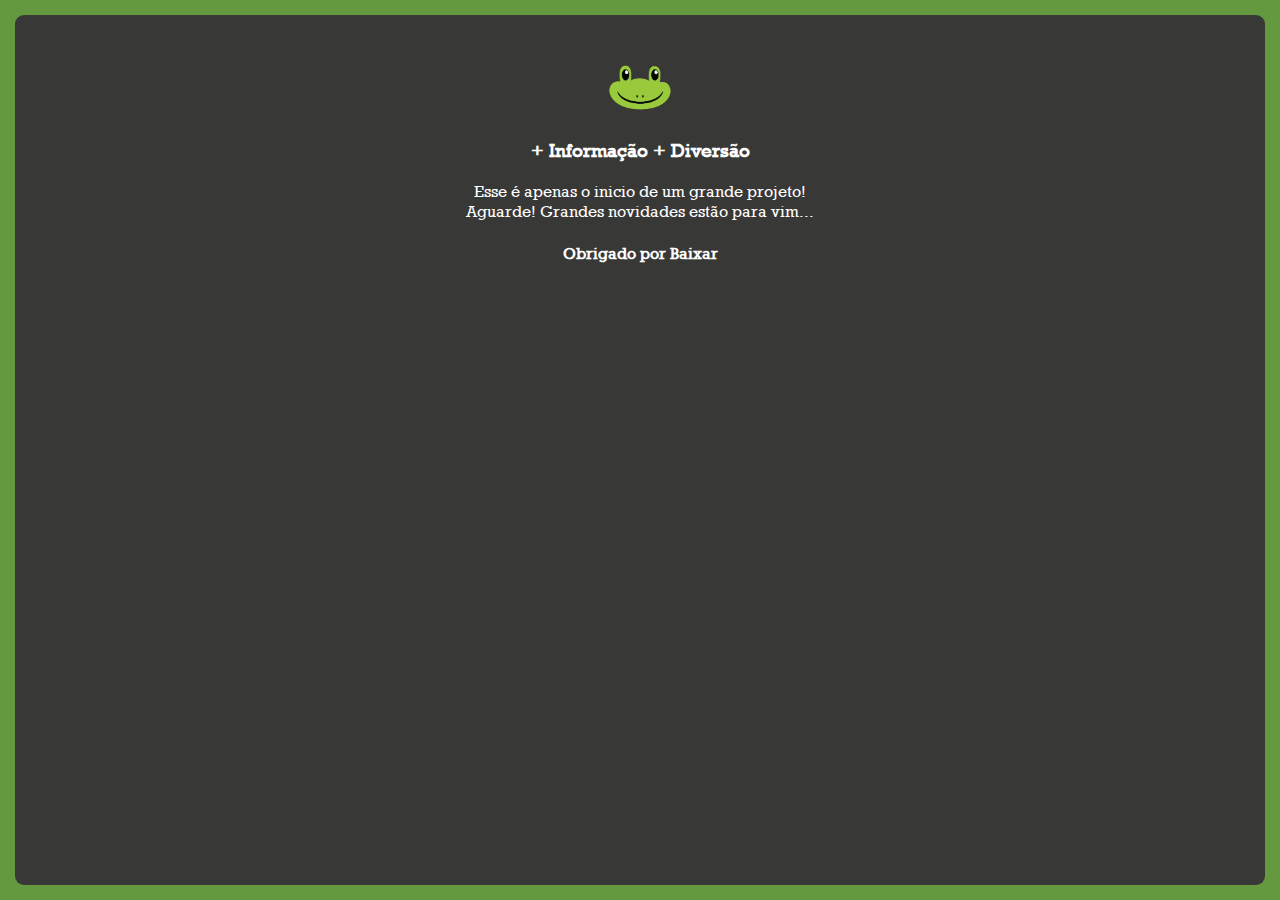
<file: about.html>
<html>
<head>
	<title>Where's Bar</title>
	<meta charset="utf-8"/>
	<meta name="viewport" content="width=device-width, initial-scale=1"/>
	<!-- LOAD JQUERY UI LIBS -->
	<link rel="stylesheet" type="text/css" href="./css/themes/default/jquery.mobile-1.4.0.min.css"/>
	<script src="./js/jquery.js"></script>
    <script src="./js/common.js"></script>
    <script src="./js/jquery.mobile-1.4.0.min.js"></script>
    <!-- LOAD CUSTOM LIBS -->
    <link rel="stylesheet" type="text/css" href="./css/themes/default/custom.css"/>
    <script type="text/javascript">
    	$(function(){
    		var docHeight = $(document).height();
    		var docHeight = docHeight - (docHeight * 0.15);
    		$("#messages").css("height",docHeight+"px");
    	});
    </script>
</head>
<body>
	<div data-role="page" tabindex="0" class="ui-page ui-page-active" style="background-color: #649940; min-height: 640px;">
		<!-- Body data -->
		<div id="container" style="margin-top:15px; text-align:center; padding:20px;">
			<br>
			<img src="./img/icons/logo.png" height="64px">
			<h3>+ Informação + Diversão</h3>
			<p>
				
				Esse é apenas o inicio de um grande projeto!<br/> Aguarde! Grandes novidades estão para vim...
				<h4>Obrigado por Baixar</h4>
			</p>
		</div>
		<!-- Menu Panel -->
		<div id="menu" data-role="panel" id="menu" data-position="right" data-display="overlay">
			<a href="#" data-rel="close"><div id="MENU-Back"><img src="./img/icons/Back.png"><span>Voltar</span></div></a>
			<div id="MENU-Options">
				<div class="select" href='index.html'><img src="./img/icons/Bares.png"> <span>Bares</span></div>
				<hr> <!-- Quebra de linha -->
				<div class="select" href='#'><img src="./img/icons/About.png"> <span>Sobre</span></div>
				<!-- Menu Buttons Script -->
				<hr> <!-- Quebra de linha -->
				<div class="select" href='feedback.html'><img src="img/icons/Feedback.png"> <span>Feedback</span></div>
				<script type="text/javascript">
					$("#MENU-Options .select").click(function(e){
						e.preventDefault();
						location.href = $(this).attr("href");
					});
				</script>
			</div>
		</div>
	</div>
</body>
</html>
</file>
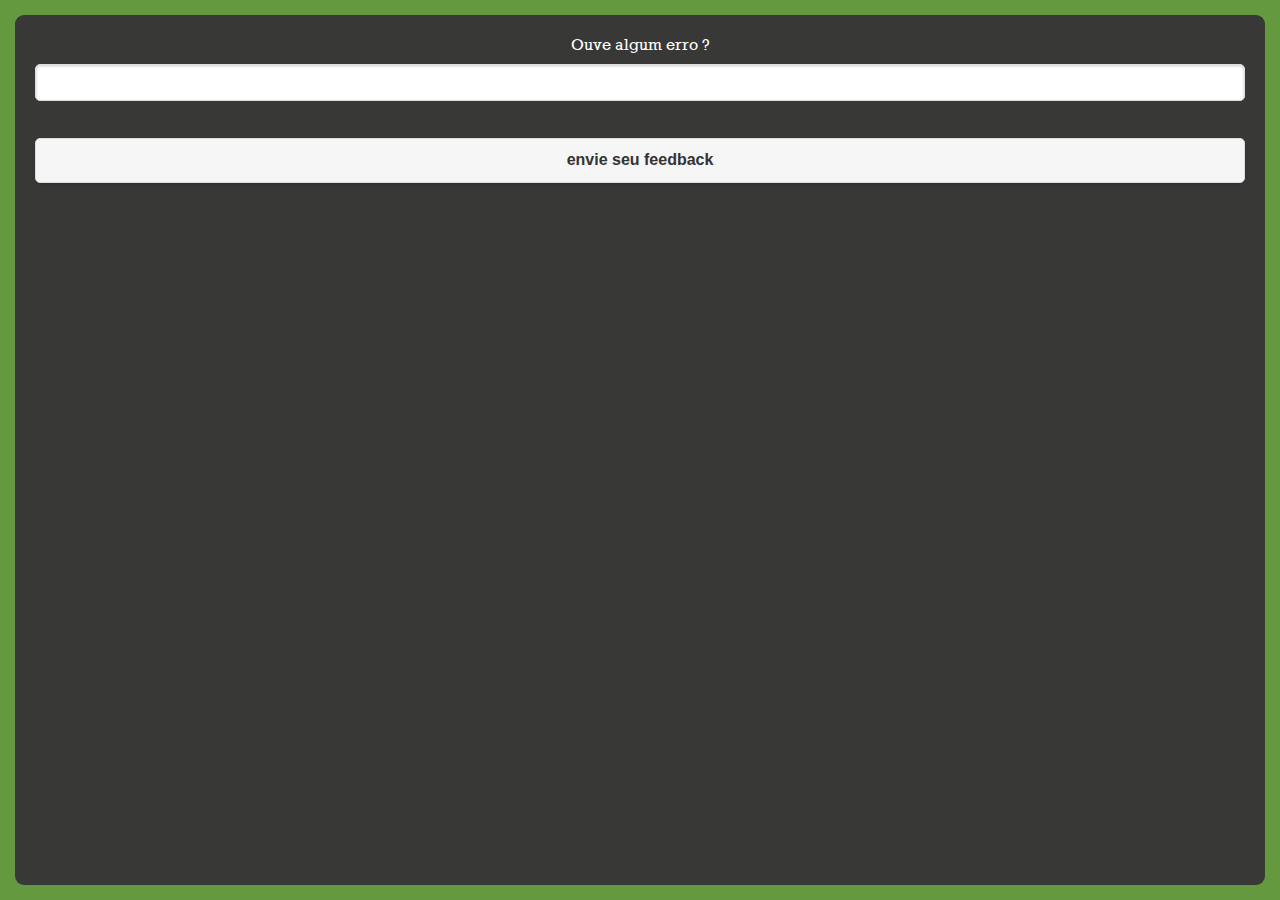
<file: feedback.html>
<html>
<head>
	<title>Where's Bar</title>
	<meta charset="utf-8"/>
	<meta name="viewport" content="width=device-width, initial-scale=1"/>
	<!-- LOAD JQUERY UI LIBS -->
	<link rel="stylesheet" type="text/css" href="./css/themes/default/jquery.mobile-1.4.0.min.css"/>
	<script src="./js/jquery.js"></script>
    <script src="./js/common.js"></script>
    <script src="./js/jquery.mobile-1.4.0.min.js"></script>
    <!-- LOAD CUSTOM LIBS -->
    <link rel="stylesheet" type="text/css" href="./css/themes/default/custom.css"/>
    <script type="text/javascript">
    	$(function(){
    		var docHeight = $(document).height();
    		var docHeight = docHeight - (docHeight * 0.15);
    		$("#messages").css("height",docHeight+"px");
    	});
    </script>
</head>
<body>
	<div data-role="page" tabindex="0" class="ui-page ui-page-active" style="background-color: #649940; min-height: 640px;">
		<!-- Body data -->
		<div id="container" style="margin-top:15px; text-align:center; padding:20px;">
			<span id='feedbackForm'>
				Ouve algum erro ?<br>
				<form id='feedback'>
					<input type='text' id='message'><br>
					<input type='submit' value='envie seu feedback'>
				</form>
			</span>
			<script type="text/javascript">
				var sended = false;
				$(function(){
					$("#feedback").bind('submit',function(){
						var message = $('#message').val();
						$("#feedbackForm").html("Enviando...");
						$.ajax({
					        type: 'GET',
					        url: "http://107.170.191.250:8080/webservices/feedback/?name="+ message,
					        dataType: 'text',
					        crossDomain: true,
					        success: function(data, ts, xhr){
					        	sended = true;
					       		$("#feedbackForm").html("Sua mensagem foi enviada<br>Obrigado pela ajuda, vamos nos esforçar para que o erro seja corrigido o mais rápido possível");
					        }
					    });
						return false;
					});
				});
			</script>
		</div>
		<!-- Menu Panel -->
		<div id="menu" data-role="panel" id="menu" data-position="right" data-display="overlay">
			<a href="#" data-rel="close"><div id="MENU-Back"><img src="./img/icons/Back.png"><span>Voltar</span></div></a>
			<div id="MENU-Options">
				<div class="select" href='index.html'><img src="./img/icons/Bares.png"> <span>Bares</span></div>
				<hr> <!-- Quebra de linha -->
				<div class="select" href='#'><img src="./img/icons/About.png"> <span>Sobre</span></div>
				<hr> <!-- Quebra de linha -->
				<div class="select" href='feedback.html'><img src="img/icons/Feedback.png"> <span>Feedback</span></div>
				<!-- Menu Buttons Script -->
				<script type="text/javascript">
					$("#MENU-Options .select").click(function(e){
						e.preventDefault();
						location.href = $(this).attr("href");
					});
				</script>
			</div>
		</div>
	</div>
</body>
</html>
</file>
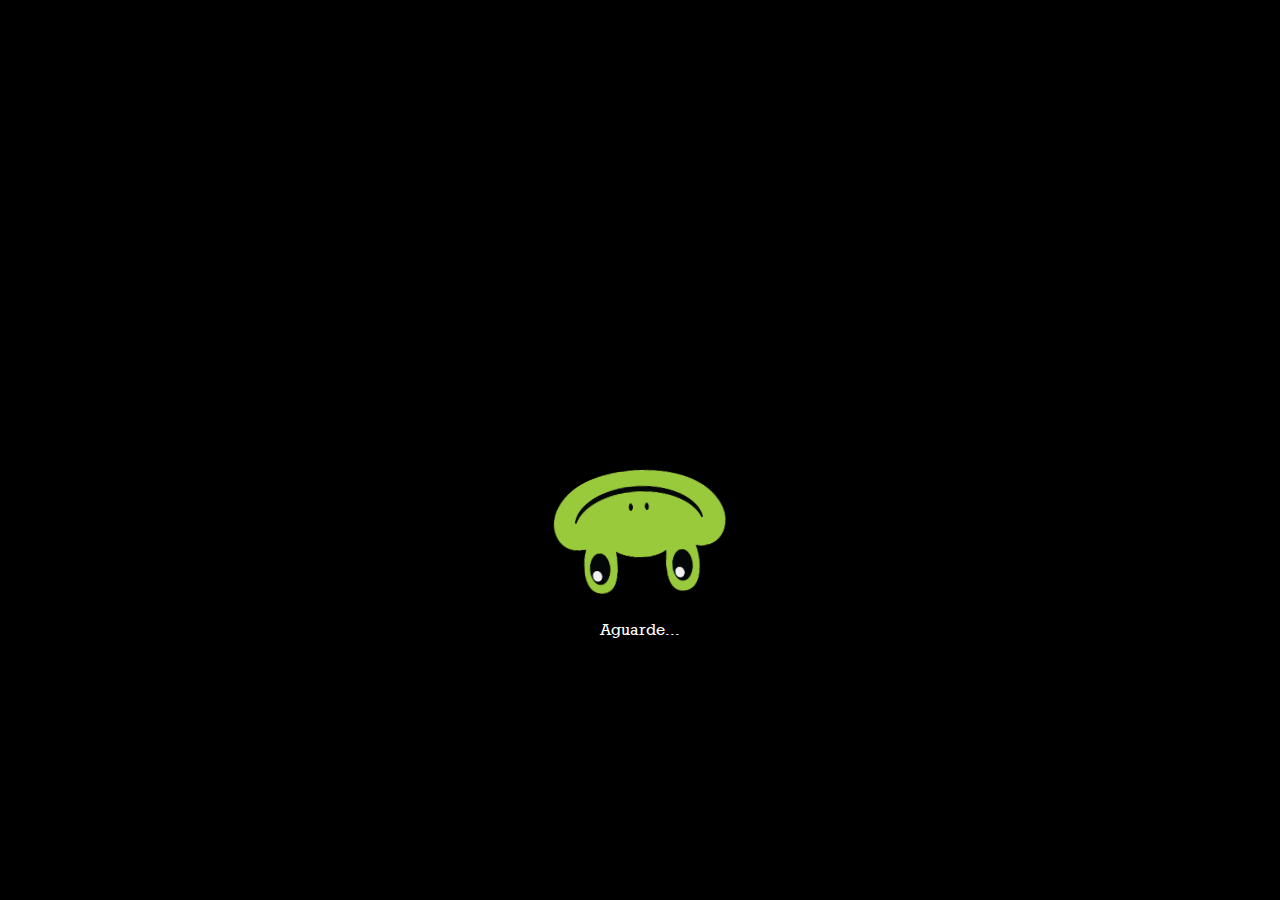
<file: hot.html>
<html>
<head>
	<title>Where's Bar</title>
	<meta charset="utf-8"/>
	<meta name="viewport" content="width=device-width, initial-scale=1"/>
	<!-- LOAD JQUERY UI LIBS -->
	<link rel="stylesheet" type="text/css" href="css/themes/default/jquery.mobile-1.4.0.min.css"/>
	<script src="js/jquery.js"></script>
	<script src="js/iscroll.js"></script>
    <script src="js/common.js"></script>
    <script src="js/cordova.js"></script>
    <script src="js/jquery.imageCache.js"></script>
    <script src="js/jquery.mobile-1.4.0.min.js"></script>
    <!-- LOAD CUSTOM LIBS -->
    <link rel="stylesheet" type="text/css" href="css/themes/default/custom.css"/>
    <script type="text/javascript">
			$(function(){
				if(!$_SESSION.get("UserSetStar")){
					$_SESSION.set("UserSetStar","{}");
				}
				if(!$_SESSION.get("timeOutHot")){
					$_SESSION.set("timeOutHot","{}");
				}
				if(!$_SESSION.get("readMessages")){
					$_SESSION.set("readMessages","{}");
				}
				var deg = 5;
				setInterval(function(){
					$('#load').css("transform", "rotate("+deg+"deg)");
					deg++;
				},1);
			});
		</script>
    <script type="text/javascript">
    	$(function(){
    		var heightLoad = $('#load').height();
			var docHeight = $(document).height();
			var padding = (docHeight - heightLoad) / 2;
			$('#load').css("margin-top", padding + "px");

			// ---------------

    		if(!$_SESSION.get("ServerData")){
    			bar.setData();
    			$('#block').css("display","block");
    			console.log("Parou");
    		}
    		else{
    			console.log();
    		}
		    var loop = 60000;
		    var StatusI = window.navigator.onLine;
		    if(!StatusI){
		    	// navigator.app.exitApp();
		    }
		    bar.getHot();
			bar.getStar();
			bar.getMessages();
			bar.countBars();
			var bars = JSON.parse(localStorage.getItem("ServerData"));
            for(var i=0; i < bars.length; i++){
            	$("#"+bars[i].pk).html(countMessages(bars[i].pk))
            }
    		setInterval(function(){

    			bar.getHot();
    			bar.getStar();
    			bar.getMessages();
    			bar.countBars();
    			var bars = JSON.parse(localStorage.getItem("ServerData"));
	            for(var i=0; i < bars.length; i++){
	            	$("#"+bars[i].pk).html(countMessages(bars[i].pk))
	            }
    		},loop);
    		var updating = 0
    		setInterval(function(){
    			var sc = $("#scroller").offset().top;
    			if(sc > 190 && updating == 0){
    				console.log("updade");
    				updating = 1;
    				$("#updade").html("Atualizando");
    				setTimeout(function(){
    					$.ajax({
				            type: 'GET',
				            url: "http://107.170.191.250:8080/webservices/bares/",
				            dataType: 'text',
				            crossDomain: true,
				            success: function(data, ts, xhr){
				                $_SESSION.set("ServerData",data);
				            }
				        });
						$.ajax({
				            type: 'GET',
				            url: "http://107.170.191.250:8080/webservices/promocoes/",
				            dataType: 'text',
				            crossDomain: true,
				            success: function(data, ts, xhr){
				            	$_SESSION.set("tempMess",data);
				            	var bars = JSON.parse(localStorage.getItem("ServerData"));
					            for(var i=0; i < bars.length; i++){
					            	$("#"+bars[i].pk).html(countMessages(bars[i].pk))
					            }
				            	console.log("messages Updated");
				            	$("#updade").html("Continue puxando para atualizar");
				            	updating = 0;
				            }
				        });
				        $.ajax({
				            type: 'GET',
				            url: "http://107.170.191.250:8080/webservices/bares/num/",
				            dataType: 'text',
				            crossDomain: true,
				            success: function(data, ts, xhr){
				                var num = JSON.parse(data).qtd;
				                var NumBares = JSON.parse($_SESSION.get("ServerData")).length;
				                if(num != NumBares){
				                    bar.setData();
				                    location.href = "index.html";
				                }
				            }
				        });
					},200);
    			}
    		},300);
			var x = new Array();
			if(!$_SESSION.get("tempHots")){
			    console.log("NO HOTS");
			}
			else{
				var hotsBars = 0;
				var x = new Array();
				var bars = JSON.parse(localStorage.getItem("tempHots"));
				for(var i=0; i < bars.length; i++){
				    var hot = rpl(bars[i],'\'','"');
				    var jHot = JSON.parse(hot);
				    if(jHot.hot > 0){
				        x[i] = jHot.hot + ":" + jHot.id;
				        hotsBars++;
				    }
				}

				x.sort();
				console.log(x);
				if(x.length > 0){
				    for(var i = 0; i < hotsBars; i++){
				        var id = matrix(x[i])['id'];
				        if(i < 4){
				            $("#hotScroller").append("<div class='bar' id='"+ bar.attr(id,"name") +"'><div class='photo'><div id='"+id+"' class='counter'>"+countMessages(id)+"</div><img class='thumb' src='http://107.170.191.250:8080/static/"+bar.attr(id,"image")+"'></div><span class='name'>"+bar.attr(id,"name")+"</span><br><br><span class='square'>"+bar.attr(id,"square")+"</span><img class='hot' src='img/icons/Hot.png'></div><br class='break'><hr>");
				        }
				        else{
				            var opacity = (1/(x.length - 4))* i;
				            $("#hotScroller").append("<div class='bar' id='"+ bar.attr(id,"name") +"'><div class='photo'><div id='"+id+"' class='counter'>"+countMessages(id)+"</div><img class='thumb' src='http://107.170.191.250:8080/static/"+bar.attr(id,"image")+"'></div><span class='name'>"+bar.attr(id,"name")+"</span><br><br><span class='square'>"+bar.attr(id,"square")+"</span><img class='hot' src='img/icons/Hot2.png' style='opacity:"+opacity+"'></div><br class='break'><hr>");
				        }
				    }
				}
				else{
				    $("#hotScroller").append("<span style='position:absolute;top:5px;width:100%;text-align:center;'>Nenhum bar bombando no momento</span>");
				}
			}
    	});
    </script>
    <script type="text/javascript">
    	var myIscroll;
    	$(function(){
    		myIscroll = new IScroll('#container', { mouseWheel: true, click: true});
    	});
	</script>
	<script type="text/javascript">
		function onLoad() {
			myIscroll.refresh();
        	document.addEventListener("deviceready", onDeviceReady, false);
    	}
    	function onDeviceReady() {
        	document.addEventListener("backbutton", onBackKeyDown, false);
        	var element = document.getElementById('deviceProperties');
        		if(!$_SESSION.get("deviceName")){
        			$_SESSION.set("deviceName",device.name);
        		}
        		if(!$_SESSION.get("devicePlatForm")){
        			$_SESSION.set("devicePlatForm",device.platform);
        		}
        		if(!$_SESSION.get("deviceUUID")){
        			$_SESSION.set("deviceUUID",device.uuid);
        		}
        		if(!$_SESSION.get("deviceVersion")){
        			$_SESSION.set("deviceVersion",device.version);
        		}
    	}
    	function onBackKeyDown() {
    		return false;
    	}
	</script>
</head>
<body onload="onLoad()">
	<div id='main' data-role="page" tabindex="0" class="ui-page ui-page-active" style="background-color: #649940; min-height: 640px;">
		
		<!-- Body data -->
		<div id="container" style='margin-top:15px;'>
			<div id="scroller">
				<span id='updade'>Continue puxando para atualizar</span>
			</div>
		</div>
		<!-- Bar Click -->
		<script type="text/javascript">
			$(function(){
				var lastBar = "";
				$(".bar").click(function(){
					var thisBar = $(this).attr("id");
					console.log("bar");
					if(thisBar != lastBar){
						lastBar = thisBar;
						$("#profileContent").html("<iframe id='profilePage' class='frame' src='profile.html#"+ thisBar +"'></iframe>");
						$.mobile.loading("show");
						var checkPro = setInterval(function(){
							if($_SESSION.get("Profile") == "LOADED"){
								$_SESSION.set("Profile","OPENED");
								$.mobile.loading("hide");
								$.mobile.changePage( $("#profile"), { transition: "none" });
								clearInterval(checkPro);
							}
						},50);
					}
					else{
						$.mobile.changePage( $("#profile"), { transition: "none" });
					}
					//location.href =  "profile.html#" + $(this).attr("id");
				});
			});
		</script>
		<!-- Menu Panel -->
		<div id="menu" data-role="panel" class="menu" data-position="right" data-display="overlay">
			<a href="#" data-rel="close"><div id="MENU-Back"><img src="img/icons/Back.png"><span>Voltar</span></div></a>
			<div id="MENU-Options">
				<div class="select" href='#main'><img src="img/icons/Bares.png"> <span>Bares</span></div>
				<hr> <!-- Quebra de linha -->
				<div class="select" href='#about'><img src="img/icons/About.png"> <span>Sobre</span></div>
				<hr> <!-- Quebra de linha -->
				<div class="select" href='#feedback'><img src="img/icons/Feedback.png"> <span>Feedback</span></div>
				<!-- Menu Buttons Script -->
				<script type="text/javascript">
					$("#MENU-Options .select").click(function(e){
						e.preventDefault();
						var redir = $(this).attr("href");
						if(redir != "#main"){
							$.mobile.changePage( $(redir), { transition: "none" });
						}
						else{
							$("#menu").panel("close");
						}
					});
				</script>
			</div>
		</div>
		<div id="block" style='text-shadow:none;color:#fff;opacity:1;text-align:center'>
			<img id='load' src="img/icons/logo.png" height='20%'><br>
			<script type="text/javascript">
				$(function(){
					var StatusI = window.navigator.onLine;
					console.log(StatusI);
                    if(!StatusI){
                        $("#loadMess").html("Detectamos que você não está conectado<br>Por favor se conecte a internet e reinicie o aplicativo");
                    }
                    else if(StatusI){
                        $("#loadMess").html("Pegando os dados, por favor aguarde");
                    }
				});
			</script>
			<span id='loadMess'>Aguarde...</span>
			<script type="text/javascript">
				$('img .thumb').imageCache();
			</script>
		</div>
	</div>
	<div data-role="page" id='profile' tabindex="0" class="ui-page" style="background-color: #649940; min-height: 640px;">
		<!-- Header data -->
		<div id="header">
			<img src="img/icons/logo.png" class='logo'>
			<div class="Left-Center">
				Where's Bar
			</div>
			<div class="right">
				<a href="#menupro" class="ui-btn ui-icon-bars ui-nodisc-icon ui-btn-icon-notext ui-btn-b ui-corner-all menu">No text</a>
			</div>
		</div>
		<div class="detail"></div>
		<div id='profileContent'>
		</div>
		<div id="menupro" data-role="panel" class="menu" data-position="right" data-display="overlay">
			<a href="#" data-rel="close"><div id="MENU-Back"><img src="img/icons/Back.png"><span>Voltar</span></div></a>
			<div id="MENU-Options">
				<div class="select" href='#main'><img src="img/icons/Bares.png"> <span>Bares</span></div>
				<hr> <!-- Quebra de linha -->
				<div class="select" href='#about'><img src="img/icons/About.png"> <span>Sobre</span></div>
				<hr> <!-- Quebra de linha -->
				<div class="select" href='#feedback'><img src="img/icons/Feedback.png"> <span>Feedback</span></div>
				<!-- Menu Buttons Script -->
				<script type="text/javascript">
					$("#MENU-Options .select").click(function(e){
						e.preventDefault();
						var redir = $(this).attr("href");
						$.mobile.changePage( $(redir), { transition: "none" });
					});
				</script>
			</div>
		</div>
	</div>
</body>
</html>
</file>
<file: css/themes/default/custom.css>
@font-face {
    font-family: 'Rockwell';
    src: url('../font/ROCK.TTF') format('truetype');
    font-weight: normal;
    font-style: normal;

}
a{
  text-decoration: none;
}
body{
  font-family:Rockwell;
  text-shadow:none;
  background-color: #649940;
}



#header{
  position: fixed;
  z-index: 9999;
  background-color: #0a0a0a;
  left:0px;
  right: 0px;
  top:0px;
  height: 40px;
  text-align: center;
  text-shadow:none;
  color:#fff;
}
#header .Left-Center{
  position: absolute;
  top:0px;
  left: 0px;
  width: 100%;
  float: right;
  margin-top: 7px;
  font-size: 20px;
}
#header .logo{
  position: absolute;
  top: 4px;
  left: 4px;
  bottom: 0px;
  width: 32px;
  height: 32px;
}
#header .right{
  position: absolute;
  top: 0px;
  right: 0px;
  bottom: 0px;
  width: 40px;
  height: 40px;
}
#header .menu{
  float:right;
  margin-top: 6px;
  margin-right: 6px;
}
.detail{
  z-index: 1;
  position: fixed;
  top:0px;
  left: 0px;
  right: 0px;
  background-color: #000;
  margin-top: 40px;
  margin-left: 0px;
  margin-right: 0px;
  height: 2px;
  width: 100%;
}
#menu, #menupro,#menuabt,#menufdb{
  z-index: 99999;
  background-color: #383837;
  color: #fff;
  text-shadow:none;
}
#nav{
  position: fixed;
  z-index: 9999;
  background-color: #383837;
  margin-top: 42px;
  left:0px;
  right: 0px;
  top:0px;
  height: 40px;
  text-align: center;
  text-shadow:none;
  color:#fff;
  border-bottom-style: solid;
  border-bottom-width: 3px;
  border-bottom-color: #000;
}
#nav .detail{
  position: absolute;
  background-color: #000;
  margin-top: 5px;
  left:0px;
  right: 0px;
  top:0px;
  height: 30px;
  text-align: center;
  text-shadow:none;
  color:#fff;
}
#nav .tabAll{
  z-index: 1;
  position:absolute;
  padding-top: 5px;
  padding-left: 5px;
  float: left;
  left: 0px;
  top:0px;
  bottom:0px;
  font-size: 1.5em;
  text-align: left;
  float:left;
  background-color: #383837; 
  cursor: pointer;
}
#nav .active{
  color:#a7a9ab;
}
#nav .noactive{
  color:#fff;
}
#nav .tabHot{
  z-index: 1;
  background-color: #383837;
  float: left;
  position:absolute;
  padding-top: 5px;
  padding-left: 5px;
  right: 0px;
  top:0px;
  bottom:0px;
  font-size: 1.5em;
  text-align: left;
  cursor: pointer;
}
#nav .tabIcon{
  height: 20px;
  margin-right: 15px;
  margin-left: 15px;
}
#scroller, #scroll{
  position:absolute; z-index:1;
/*  -webkit-touch-callout:none;*/
  -webkit-tap-highlight-color:rgba(0,0,0,0);
  width:100%;
  padding:0;
  min-height: 100%;
}
#container, #hotBody{
  position: absolute;
  z-index: 0;
  margin-top: 99px;
  top: 0px;
  left: 0px;
  right: 0px;
  bottom:0px;
  background-color: #383837;
  color: #fff;
  text-shadow:none;
  margin-left: 15px;
  margin-right: 15px;
  margin-bottom: 15px;
  border-radius: 9px;
  overflow: auto;
}
#container .bar , #hotBody .bar{
  width: 100%;
}
#container .bar .hot , #hotBody .bar .hot{
  position:relative;
  height: 20px;
  top:-30px;
  margin-right: 15px;
  float:right;
}
#container .bar .photo, #hotBody .bar .photo{
  margin:7px;
  float: left;
  background-color: #777777;
  border-radius: 3px; 
  width: 48px;
  height: 48px;
}
#container .bar .thumb , #hotBody .bar .thumb{
  position: relative;
  top: -20px;
  left: 0px;
  float: left;
  border-radius: 3px; 
  width: 48px;
  height: 48px;
}
#container .bar .name , #hotBody .bar .name{
  margin-top:7px;
  float: left;
  font-size: 1.3em;
}
#container .bar .square , #hotBody .bar .square{
  margin-top:-7px;
  float: left;
  font-size: 1em;
}
#container .bar .counter , #hotBody .bar .counter{
  z-index: 30;
  position: relative;
  top: 28px;
  float: right;
  background-color: #649940;
  border-radius: 2px;
  width: 20px;
  height: 20px;
  text-align: center;
}
#container hr , #hotBody hr{
  margin-top: -5px;
  margin-left: 15%;
  margin-right: 15%;
  width: 70%;
  border:none;
  border-top-color: #777777;
  border-top-style: solid;
  border-top-width: 1px;
}
#container .break{
  clear:both;
}
/*MENU STYLE*/
#MENU-Back{
  position:absolute;
  top:15px;
  left:15px;
  right: 15px;
  height: 40px;
  background-color: #649940;
  border-radius: 9px;
  
}
#MENU-Back img{
  margin-left: 10px;
  margin-top:7.25px; 
  height: 25px;
  margin-right: 15px;
}
#MENU-Back span{
  color: #fff;
  position: absolute;
  margin-top: 5px;
  font-size: 1.5em;
  text-decoration: none;
}

#MENU-Options{
  position:absolute;
  top:65px;
  left:15px;
  right: 15px;
  background-color: #649940;
  border-radius: 9px;
}
#MENU-Options .select{
  position: relative;
  margin: 5px;
  top:0px;
  left: 0px;
  right: 0px;
  height: 40px;
}
#MENU-Options .select img{
  height: 40px;
}
#MENU-Options span{
  color: #fff;
  position: absolute;
  margin-top: 5px;
  margin-left: 5px;
  font-size: 1.5em;
  text-decoration: none;
}
#MENU-Options hr{
  position: relative;
  border:none;
  border-top-color: #98c93c;
  border-top-style: solid;
  border-top-width: 1px;
  box-shadow: none;
  margin-left: 41px;
  margin-right: 41px;
  width: 160px;
}

#container .info{
  margin: 10px;
  top:0px;
  left: 0px;
  right: 0px;
}
#container .info .photo .thumb{
  margin:7px;
  float: left;
  background-color: #777777;
  border-radius: 3px; 
  width: 48px;
  height: 48px;
}
#container .info .photo img{
  position: relative;
  top: 0px;
  left: 0px;
  float: left;
  border-radius: 3px; 
  width: 48px;
  height: 48px;
}
#container .info .photos{
  width: 260px;
  margin: 0 auto;
}
#container .info .label{
  margin-left: 10px;
  font-size: 1.2em;
}
#container .info .promo{
  margin-left: 20px;
  font-size: 0.8em;
}
#container .info .promo .description{
  margin-top: 10px;
  font-size: 1em;
}
#container .info .promo hr{
  
  margin-left: 15%;
  margin-right: 15%;
  width: 80%;
  border:none;
  border-top-color: #777777;
  border-top-style: solid;
  border-top-width: 1px;
}
#container .info .serv{
  margin-left: 20px;
  font-size: 0.8em;
}
#container .info .photos .photo{
  margin:2px;
  float: left;
  background-color: #777777;
  border-radius: 3px; 
  width: 48px;
  height: 48px;
}
#container .info .name{
  margin-top:7px;
  float: left;
  font-size: 1.3em;
}
#container .info .square{
  margin-top:-7px;
  float: left;
  font-size: 0.8em;
}
#container .rate{
  position:relative;
  left: -48px;
}
#container .rate .star{
  width: 20px;
  display: inline;
}
#container .info .about{
  margin-top: 5px;
  margin-left:15px;
  font-size: 0.9em;
}
#container .info .msgButton{
  cursor: pointer;
  margin:0% 25% 0% 25%;
  background-color: #649940;
  border-radius: 3px;
  text-align: center;
  padding: 2px;
}
.popup-Mess{
  position: absolute;
  width: 250px;
  margin: 0 auto;
}
/*Messages Popup*/

#block{
  display: none;
  z-index: 999999;
  position: absolute;
  top: 0px;
  left: 0px;
  right: 0px;
  bottom: 0px;
  background-color: #000;
  opacity: 0.5;
}
#messages{
  display: none;
  z-index: 3;
  position: relative;
  width: 80%;
  margin: 0 auto;
  margin-top: 15%;
  background-color: #649940;
  border-radius: 9px;
  text-shadow:none;
  color:#fff;
}
#messages .popLabel{
  position: relative;
  margin-left: 15px;
  top: 5px;
  font-size: 1.3em;
}
#messages .right{
  position: absolute;
  top: 0px;
  right: 0px;
  bottom: 0px;
  width: 40px;
  height: 40px;
}
#messages .content{
  border-radius: 9px;
  position: absolute;
  background-color: #323232;
  top:60px;
  bottom: 15px;
  left: 15px;
  right: 15px;
  padding: 10px;
}

#messages .content .PromoLabel{
  margin-left: 5px;
  font-size: 1.2em;
}
#messages .date{
  position: relative;
  margin-left: 15px;
  font-size: 0.8em;
}
#carousel{
  display: none;
  position: absolute;
  top:0px;
  left: 0px;
  right: 0px;
  bottom: 0px;
  text-shadow:none;
  color:#fff;
  z-index: 99999;
  background-color: #000;
}
#carousel .previous{
  position: absolute;
  margin-top: -30px;
  top:50%;
  left: 0px;
  float: left;
  bottom: 0px;
  width: 30px;
}
#carousel .next{
  position: absolute;
  margin-top: -30px;
  top:50%;
  right: 0px;
  float: right;
  bottom: 0px;
  width: 30px;
}
#carousel .next .label img{
  width: 30px;
}
#carousel .previous .label img{
  width: 30px;
}
#carousel .next .label{
  position: absolute;
  top:0px;
  right: 0px;

}
#carousel .previous .label{
  position: absolute;
  top:0px;
  left: 0px;
}
#carousel .right{
  position: absolute;
  top: 0px;
  right: 0px;
  bottom: 0px;
  width: 40px;
  height: 40px;
  z-index: 100;
}

#label{
  display: none;
  z-index: 999991;
  position: absolute;
  height: 32px;
  left: 0px;
  right: 0px;
  bottom: 0px;
  padding-top: 16px;
  opacity: 0.6;
  background: #000;
  text-align: center;
  color: #fff;
}

#loadMess{
  z-index: 99999;
}
#options{
  position: relative;
  height: 48px;
  margin-top: 8px;
  margin-left: 12px;
  margin-bottom: -20px;
  line-height: 24px;
  vertical-align: middle;
  text-align: left;
}
#agenda{
  margin-left: 20px;
  font-size: 0.8em;
}
#place{
  left:7px;
}
#gmaps{
  text-decoration: none;
  color: #fff;
  font-style: normal;
  font-weight: normal;
}
#updade{
  position: absolute;
  width: 100%;
  text-align: center;
  top:-60px;
}
#offline{
  display: none;
  left: 0px;
  right: 0px;
  padding-left: 15px;
  padding-right: 15px;
  text-align: center;
  background-color: red;
}
.frame{
  position: absolute;
  top:0px;
  left:0px;
  width: 100%;
  height: 100%;
  border: none;
}
#profileContent{
  position: absolute;
  margin-top: 42px;
  top:0px;
  left:0px;
  right: 0px;
  bottom: 0px;
}
</file>
